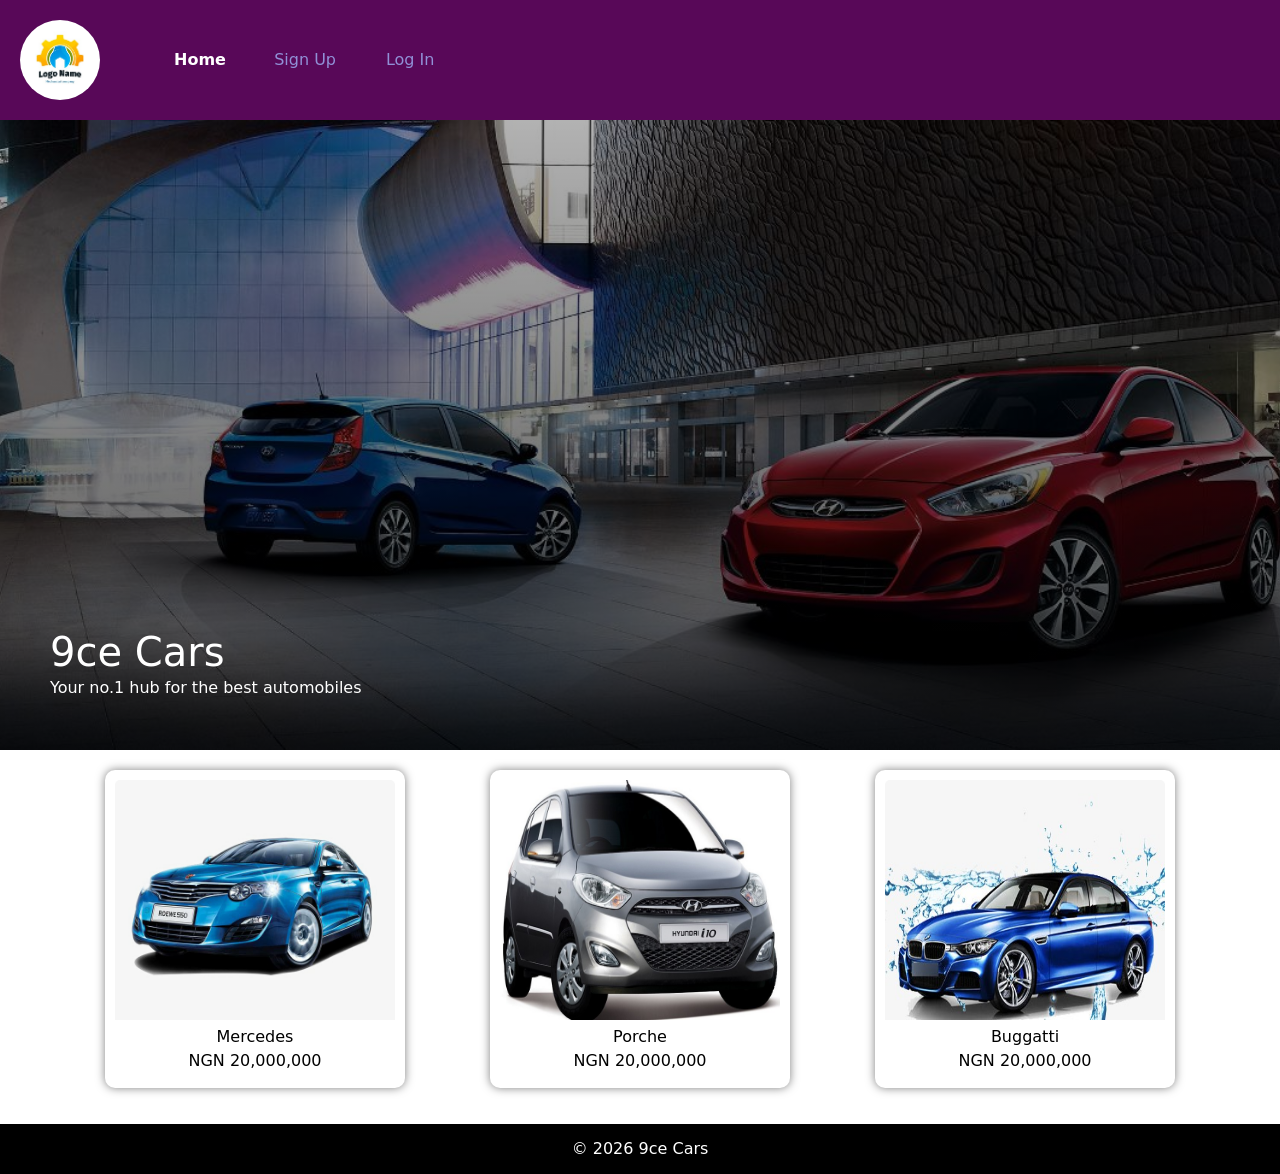
<file: index.html>
<!DOCTYPE html>
<html lang="en">
<head>
    <meta charset="UTF-8">
    <meta name="viewport" content="width=device-width, initial-scale=1.0">
    <title>9ce Autos - Home</title>
    <link rel="stylesheet" href="css/bootstrap.css" type="text/css">
    <link rel="stylesheet" href="css/navmenu.css?ver=1" type="text/css">
    <link rel="stylesheet" href="css/index.css" type="text/css">
</head>
<body>
    <nav class="nav-menu">
        <div class="nav-logo">
            <img src="images/logo.jpg" alt="9ce Logo">
        </div>
        <ul class="nav-list">
            <li class="nav-item active"><a href="index.html">Home</a></li>
            <li class="nav-item"><a href="signup.html">Sign Up</a></li>
            <li class="nav-item"><a href="login.html">Log In</a></li>
        </ul>
        <div class="nav-toggle" onclick="toggleMenu()">
            <span></span>
            <span></span>
            <span></span>
        </div>
    </nav>
    <div class="catch-div">
        <div class="catch-text">
            <h1>9ce Cars</h1>
            <p>Your no.1 hub for the best automobiles</p>
        </div>
    </div>
    <div class="sample-div">
        <a href="#">
            <figure>
                <img src="images/link1.jpg" alt="Mercedes">
                <figcaption>Mercedes<br>NGN 20,000,000</figcaption>
            </figure>
        </a>
        <a href="#">
            <figure>
                <img src="images/link2.jpg" alt="Porche">
                <figcaption>Porche<br>NGN 20,000,000</figcaption>
            </figure>
        </a>
        <a href="#">
            <figure>
                <img src="images/link3.jpg" alt="Buggatti">
                <figcaption>Buggatti<br>NGN 20,000,000</figcaption>
            </figure>
        </a>
    </div>
    <div class="footer-div">
        &copy; 2026 9ce Cars
    </div>
    <script src="js/togglemenu.js"></script>
</body>
</html>
</file>
<file: css/navmenu.css>
* {
    box-sizing: border-box;
}
body {
    margin: 0;
}
.nav-menu {
    width: 100%;
    height: 120px;
    background-color: rgb(88, 8, 88);
    padding: 20px;
    display: flex;
    align-items: center;
    position: relative;
}
.nav-logo {
    height: 100%;
    width: 80px;
    margin-right: 50px;
}
.nav-logo img {
    width: 100%;
    height: 100%;
    border-radius: 50%;
}
.nav-list {
    list-style-type: none;
    margin: 0;
    padding: 0;
}
.nav-list .nav-item {
    display: inline-block;
    width: 100px;
}
.nav-item a {
    text-decoration-line: none;
    display: inline-block;
    width: 100%;
    color: rgb(144, 144, 214);
    text-align: center;
    transition: 0.3s ease;
}
.active a, .nav-item a:hover {
    color: #fff;
    font-weight: bold;
}
.nav-toggle {
    position: absolute;
    right: 30px;
    top: 50%;
    width: 30px;
    height: 35px;
    border: 1px solid rgba(144, 144, 214, 0.5);
    border-radius: 5px;
    transform: translateY(-50%);
    background-color: rgb(7, 7, 89);
    padding: 5px 3px;
    display: none;
    flex-direction: column;
    justify-content: space-evenly;
    cursor: pointer;
    z-index: 101;
}
.nav-toggle span {
    display: block;
    width: 100%;
    height: 5px;
    background-color: #fff;
    border-radius: 2px;
}
.footer-div {
    width: 100%;
    height: 50px;
    background-color: #000;
    color: #fff;
    display: flex;
    align-items: center;
    justify-content: center;
}

@media (max-width: 768px) {
    .nav-toggle {
        display: flex;
    }
    .nav-list {
        position: fixed;
        top: 0;
        left: 0;
        width: 100%;
        height: 0;
        background-color: rgba(88, 8, 88, 0.8);
        z-index: 100;
        display: flex;
        flex-direction: column;
        align-items: center;
        justify-content: center;
        overflow: hidden;
        transition: 1s;
    }
    .show-menu {
        height: 100vh;
    }
    .show-menu + .nav-toggle {
        position: fixed;
        right: 30px;
        top: 60px;
        transform: translateY(-50%);
    }
    .nav-list .nav-item {
        display: block;
        width: 100%;
        margin-bottom: 10px;
    }
}
</file>
<file: css/index.css>
.catch-div {
    width: 100%;
    height: 70vh;
    background-image: linear-gradient(rgba(0, 0, 0, 0.3), rgba(0, 0, 0, 0.7)), url('../images/bg_image.jpg');
    background-repeat: no-repeat;
    background-size: cover;
    background-position: center;
    position: relative;
}
.catch-text {
    position: absolute;
    bottom: 50px;
    left: 50px;
    color: #fff;
}
.catch-text h1, .catch-text p {
    margin: 0;
}
.sample-div {
    width: 100%;
    padding: 20px;
    display: flex;
    justify-content: space-evenly;
    flex-wrap: wrap;
}
.sample-div > a {
    text-decoration-line: none;
    color: #000;
}
.sample-div figure {
    width: 300px;
    box-shadow: 0 0 10px rgba(0, 0, 0, 0.5);
    border-radius: 10px;
    padding: 10px;
    transition: 0.5s ease;
}
.sample-div figure:hover {
    transform: scale(1.05);
}
.sample-div figure img {
    width: 100%;
    height: 240px;
    border-radius: 5px 5px 0 0;
}
.sample-div figure figcaption {
    text-align: center;
    padding: 5px;
}

@media (max-width: 768px) {
    .catch-div {
        height: 50vh;
    }
    .catch-text {
        bottom: 30px;
        left: 30px;
    }
    .sample-div > a {
        margin-bottom: 20px;
    }
}
</file>
